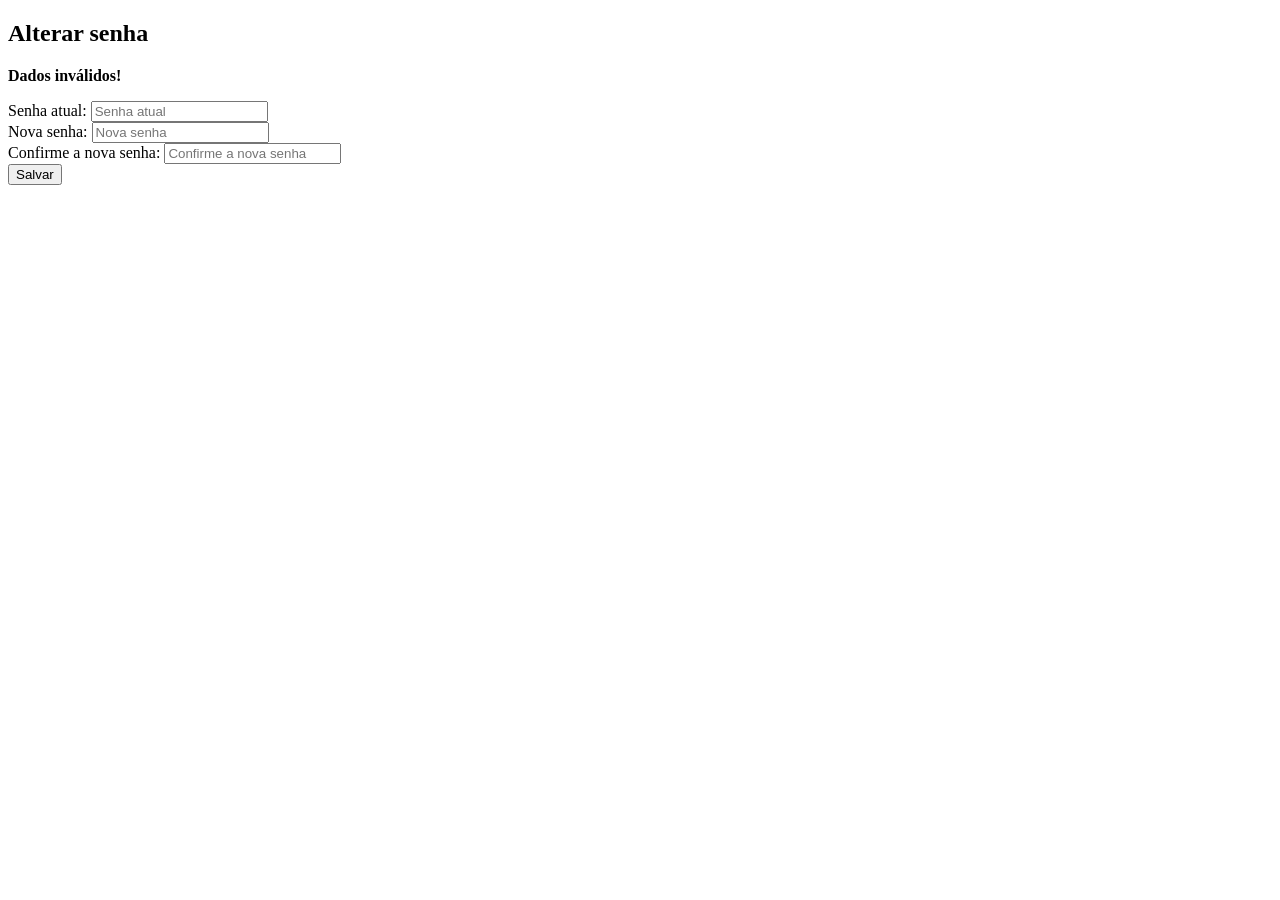
<file: src/main/resources/templates/autenticacao/formulario-alterar-senha.html>
<!DOCTYPE html>
<html lang="pt"
      xmlns:th="https://www.thymeleaf.org"
      xmlns:layout="http://www.ultraq.net.nz/thymeleaf/layout"
      layout:decorate="~{template.html}">
<head>
    <title>FindClass - Alterar senha</title>
</head>

<body>
<div layout:fragment="conteudo">
    <main class="container">
        <section class="card form-card">
            <h2 class="title">Alterar senha</h2>

            <form th:action="@{/alterar-senha}" method="post" th:object="${dados}">

                <div class="alert alert-danger text-center text-uppercase" th:if="${param.error != null}">
                    <p>
                        <strong>Dados inválidos!</strong>
                    </p>
                </div>

                <div class="form-group">
                    <label for="senhaAtual" class="required">Senha atual:</label>
                    <input id="senhaAtual" name="senhaAtual" type="password" class="form-control" placeholder="Senha atual" required="required">
                </div>

                <div class="form-group">
                    <label for="novaSenha" class="required">Nova senha:</label>
                    <input id="novaSenha" name="novaSenha" type="password" class="form-control" placeholder="Nova senha" required="required">
                </div>

                <div class="form-group">
                    <label for="novaSenhaConfirmacao" class="required">Confirme a nova senha:</label>
                    <input id="novaSenhaConfirmacao" name="novaSenhaConfirmacao" type="password" class="form-control" placeholder="Confirme a nova senha" required="required">
                </div>

                <button class="btn btn-primary" title="Entrar">
                    Salvar
                </button>
            </form>
        </section>
    </main>
</div>
</body>
</html>
</file>
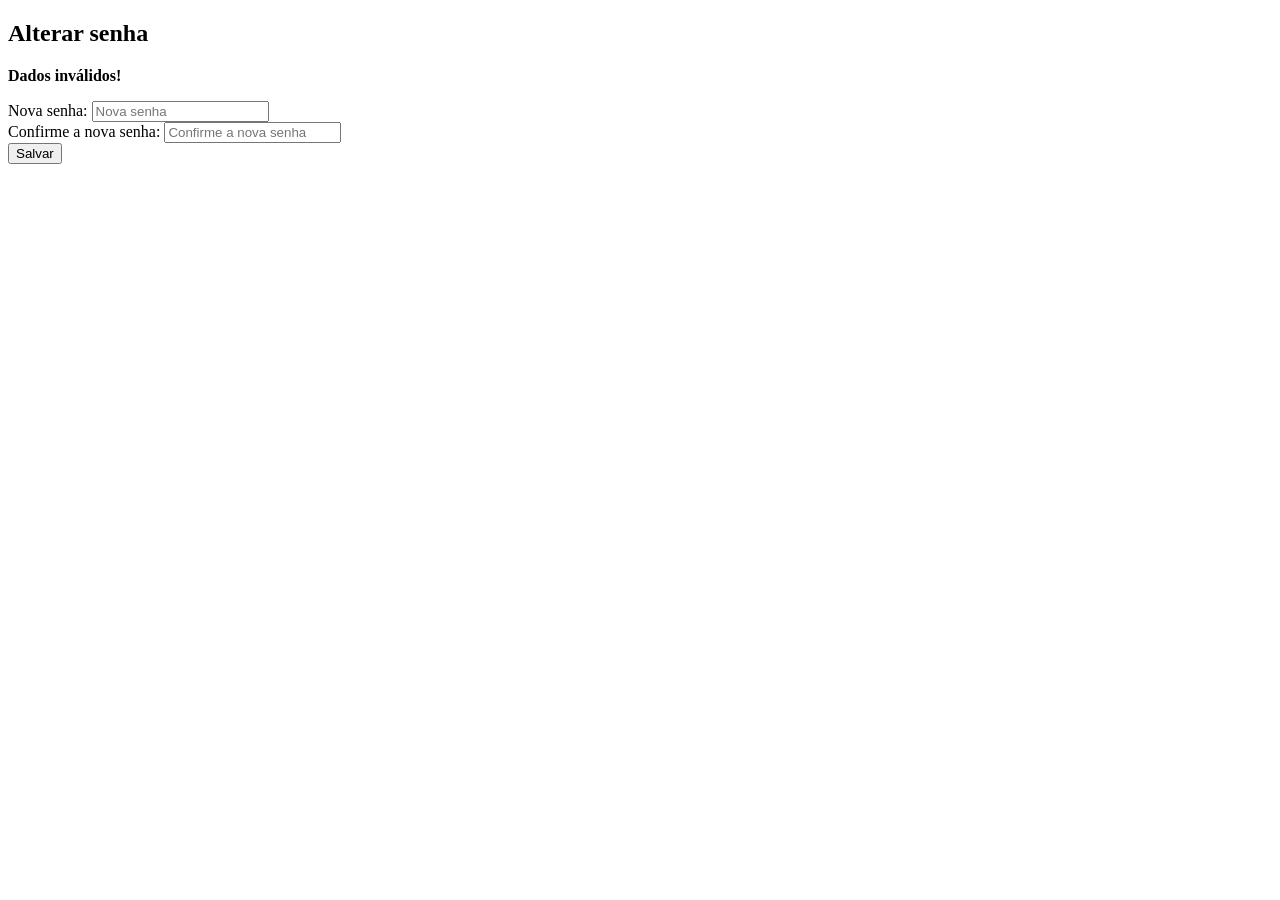
<file: src/main/resources/templates/autenticacao/formulario-recuperacao-conta.html>
<!DOCTYPE html>
<html lang="pt"
      xmlns:th="https://www.thymeleaf.org"
      xmlns:layout="http://www.ultraq.net.nz/thymeleaf/layout"
      layout:decorate="~{template.html}">
<head>
    <title>FindClass - Alterar senha</title>
</head>

<body>
<div layout:fragment="conteudo">
    <main class="container">
        <section class="card form-card">
            <h2 class="title">Alterar senha</h2>

            <form th:action="@{/recuperar-conta}" method="post" th:object="${dados}">
                <input type="hidden" name="codigo" th:value="${param.codigo}">

                <div class="alert alert-danger text-center text-uppercase" th:if="${param.error != null}">
                    <p>
                        <strong>Dados inválidos!</strong>
                    </p>
                </div>

                <div class="form-group">
                    <label for="novaSenha" class="required">Nova senha:</label>
                    <input id="novaSenha" name="novaSenha" type="password" class="form-control" placeholder="Nova senha" required="required">
                </div>

                <div class="form-group">
                    <label for="novaSenhaConfirmacao" class="required">Confirme a nova senha:</label>
                    <input id="novaSenhaConfirmacao" name="novaSenhaConfirmacao" type="password" class="form-control" placeholder="Confirme a nova senha" required="required">
                </div>

                <button class="btn btn-primary" title="Entrar">
                    Salvar
                </button>
            </form>
        </section>
    </main>
</div>
</body>
</html>
</file>
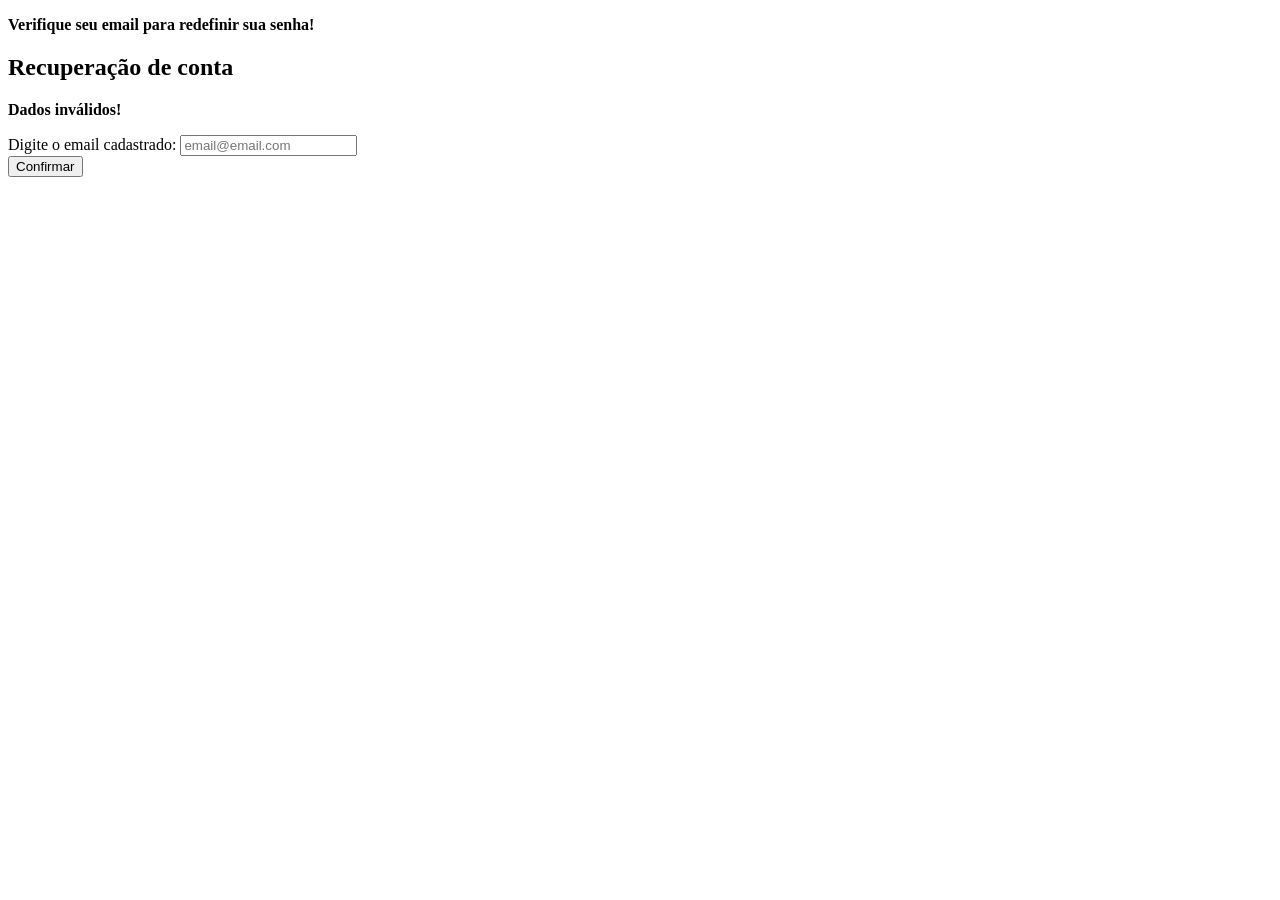
<file: src/main/resources/templates/autenticacao/formulario-recuperacao-senha.html>
<!DOCTYPE html>
<html lang="pt"
      xmlns:th="https://www.thymeleaf.org"
      xmlns:layout="http://www.ultraq.net.nz/thymeleaf/layout"
      layout:decorate="~{template.html}">
<head>
    <title>FindClass - Recuperar Conta</title>
</head>

<body>
<div layout:fragment="conteudo">
    <main class="container">
        <div class="alert alert-success text-center text-uppercase" th:if="${param.verificar != null}">
            <p>
                <strong>Verifique seu email para redefinir sua senha!</strong>
            </p>
        </div>
        <section class="card form-card">
            <h2 class="title">Recuperação de conta</h2>

            <form th:action="@{/esqueci-minha-senha}" method="post">

                <div class="alert alert-danger text-center text-uppercase" th:if="${param.error != null}">
                    <p>
                        <strong>Dados inválidos!</strong>
                    </p>
                </div>

                <div class="form-group">
                    <label for="email" class="required">Digite o email cadastrado:</label>
                    <input id="email" name="email" type="text" class="form-control" placeholder="email@email.com" required="required">
                </div>

                <button class="btn btn-primary" title="Enviar link de recuperação">
                    Confirmar
                </button>
            </form>
        </section>
    </main>
</div>
</body>
</html>
</file>
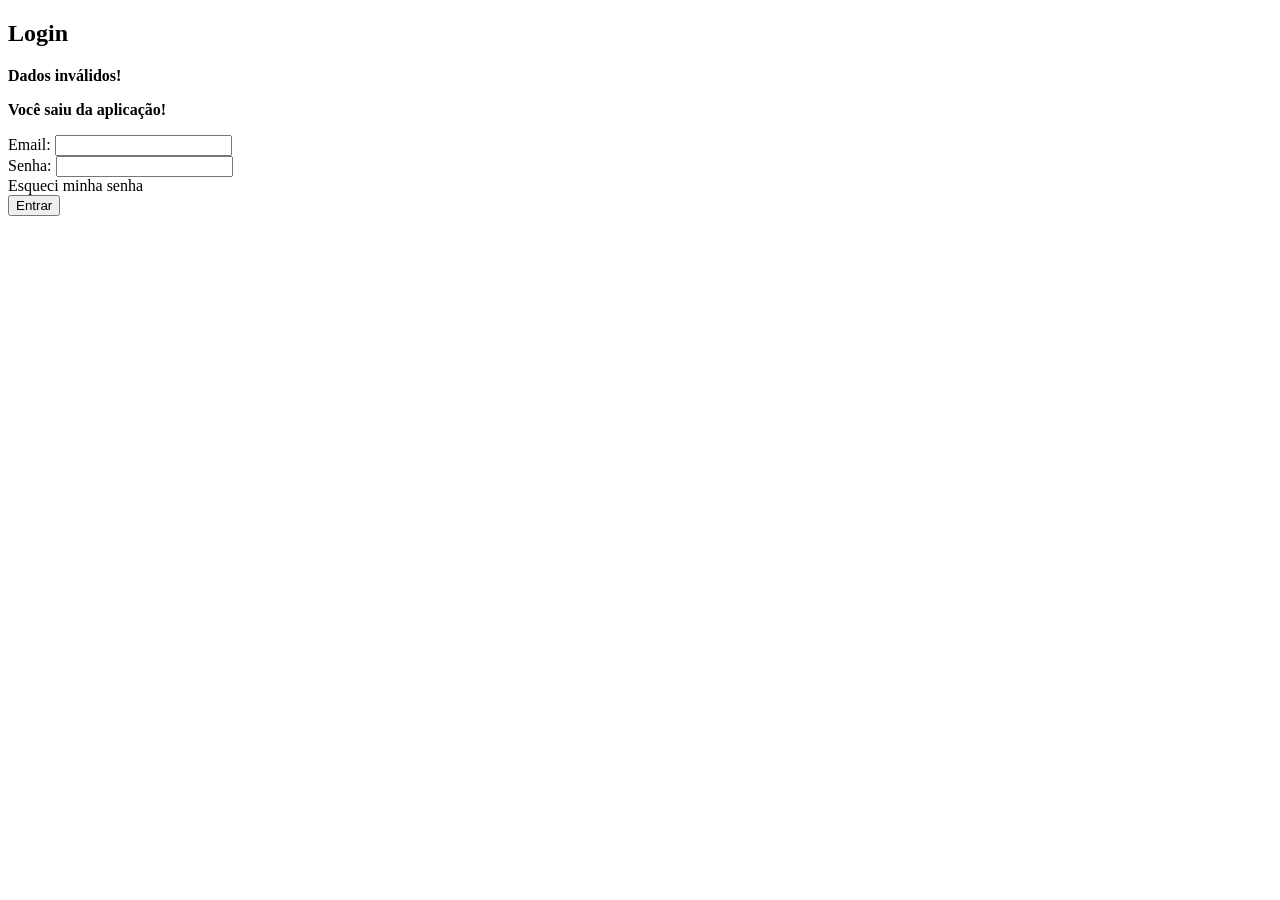
<file: src/main/resources/templates/autenticacao/login.html>
<!DOCTYPE html>
<html lang="pt-br"
      xmlns:th="http://www.thymeleaf.org"
      xmlns:layout="http://www.ultraq.net.nz/thymeleaf/layout"
      layout:decorate="~{template.html}">
<head>
    <title>Login</title>
</head>

<body>
<div layout:fragment="conteudo">
    <main class="container">
        <section class="card form-card">
            <h2 class="title">Login</h2>

            <form method="post" action="#" th:action="@{/login}">
                <div class="alert alert-danger text-center text-uppercase" th:if="${param.error != null}">
                    <p>
                        <strong>Dados inválidos!</strong>
                    </p>
                </div>

                <div class="alert alert-danger text-center text-uppercase" th:if="${param.logout != null}">
                    <p>
                        <strong>Você saiu da aplicação!</strong>
                    </p>
                </div>

                <div class="form-group">
                    <label for="username" class="required">Email:</label>
                    <input id="username" name="username" type="email" class="form-control" required="required">
                </div>

                <div class="form-group">
                    <label for="password" class="required">Senha:</label>
                    <input id="password" name="password" type="password" class="form-control" required="required">
                </div>

<!--                <div class="form-group">-->
<!--                    <label for="remember-me" class="required">Lembrar de mim:</label>-->
<!--                    <input id="remember-me" name="remember-me" type="checkbox" class="form-control">-->
<!--                </div>-->

                <div>
                    <a th:href="@{/esqueci-minha-senha}">Esqueci minha senha</a>
                </div>

                <button class="btn btn-primary" title="Entrar">
                    Entrar
                </button>
            </form>
        </section>
    </main>
</div>
</body>
</html>
</file>
